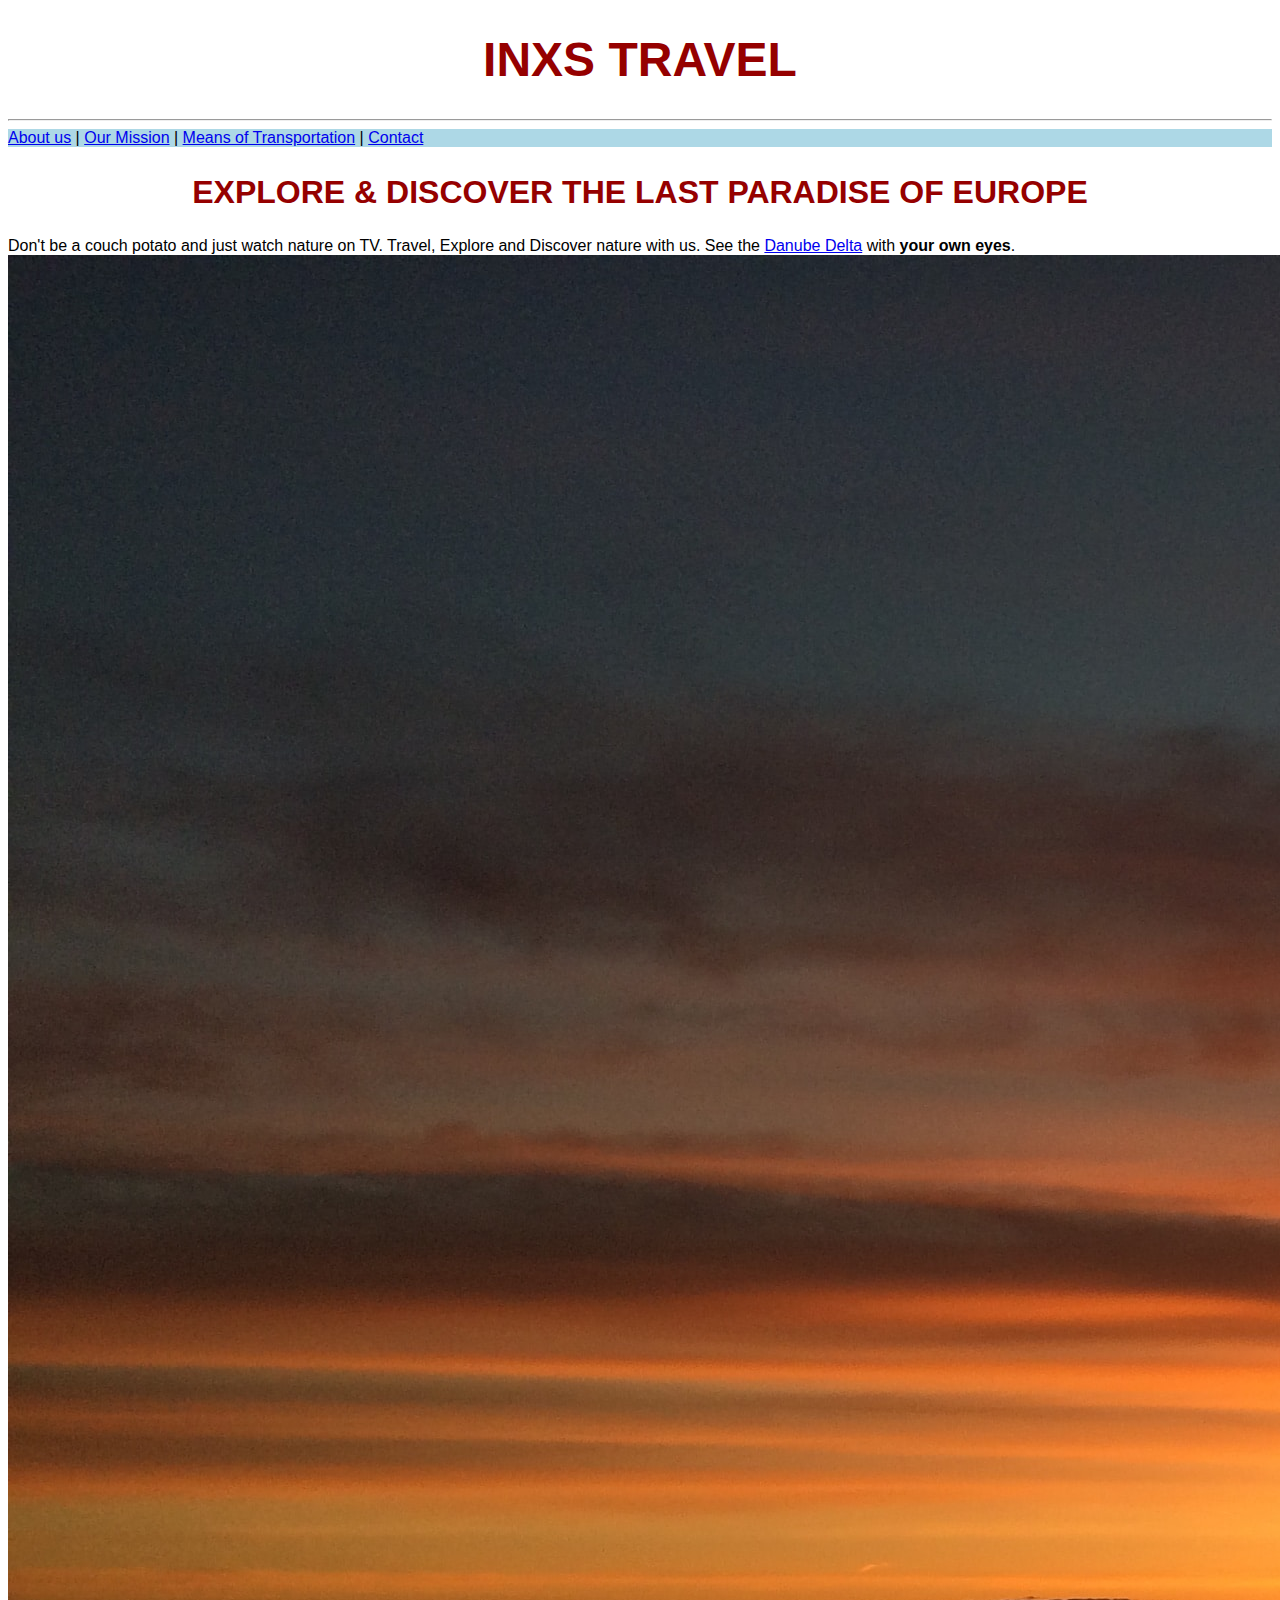
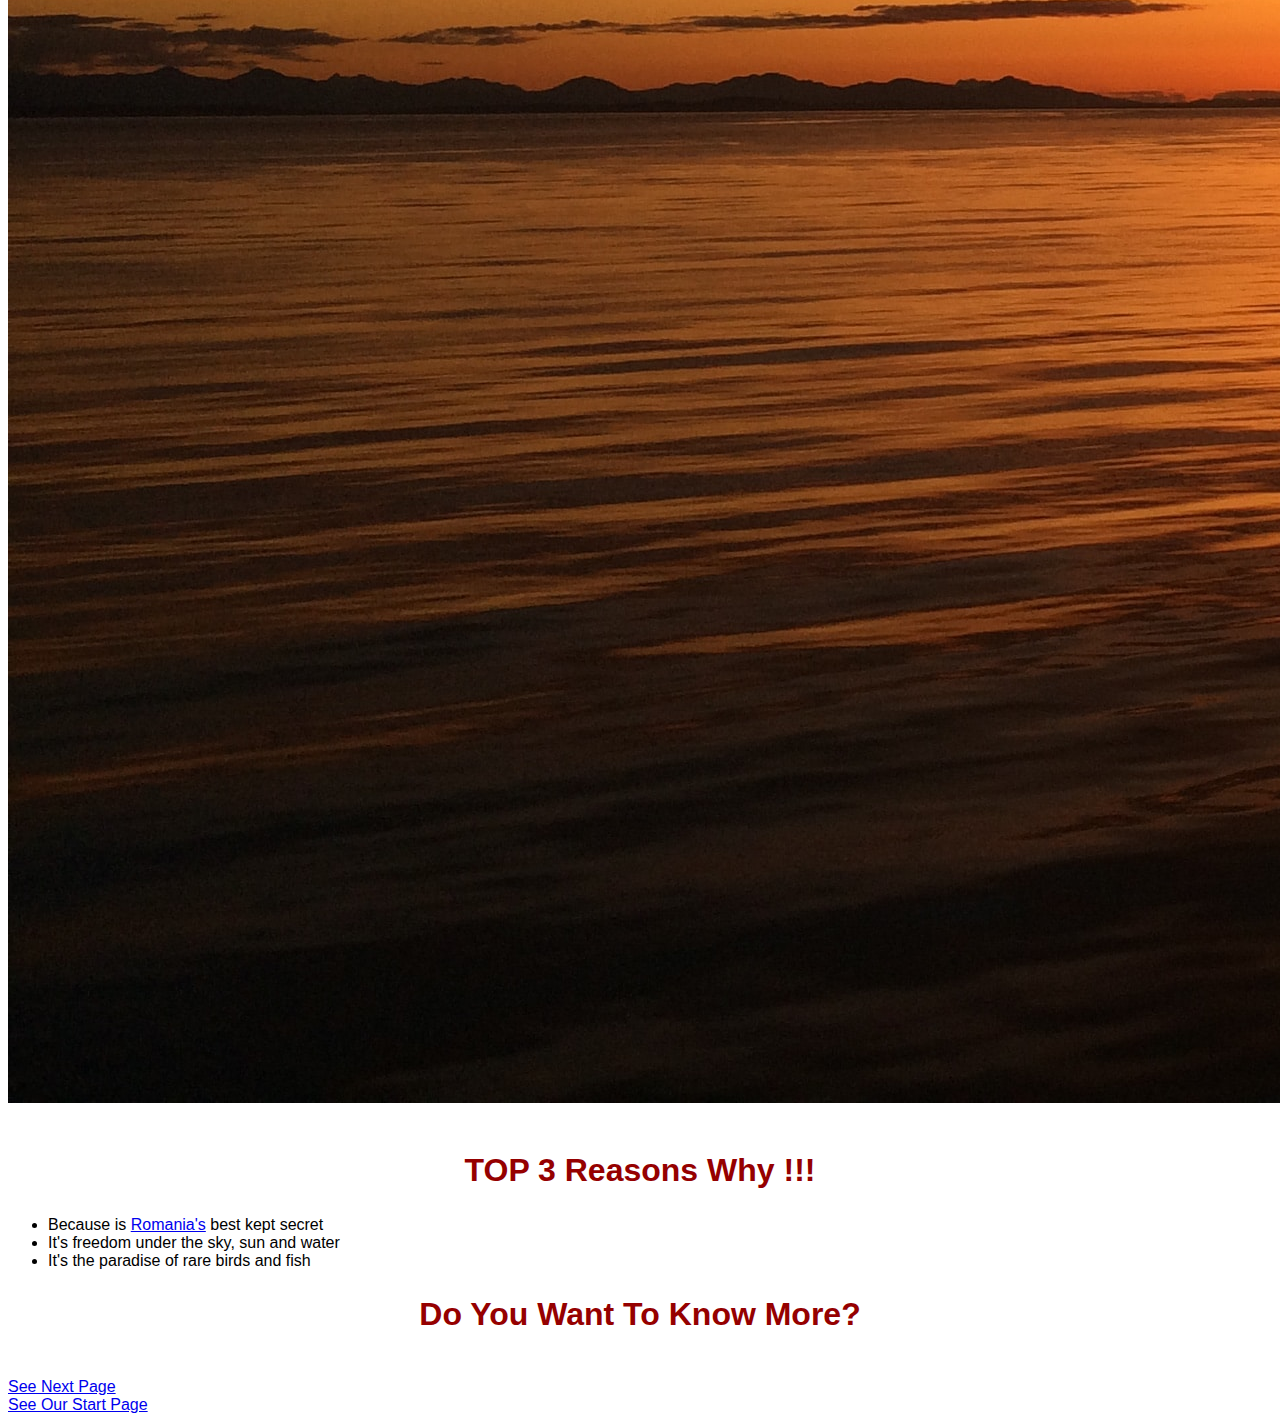
<file: Delta1.html>
<!DOCTYPE html>
<html>
<head>
	<title>Delta1</title>

	

	<link rel="stylesheet" href="https://maxcdn.bootstrapcdn.com/bootstrap/4.0.0-alpha.6/css/bootstrap.min.css" integrity="sha384-rwoIResjU2yc3z8GV/NPeZWAv56rSmLldC3R/AZzGRnGxQQKnKkoFVhFQhNUwEyJ" crossorigin="anonymous">
	
				<h1>INXS TRAVEL</h1></div>
				<link rel="stylesheet" type="text/css" href="styleDelta.css">
				
</head><hr>
<nav>
	<div style="background-color: lightblue">
	<a href="About.html">About us</a> |
	<a href="Our mission.html">Our Mission</a> |
	<a href="Transport.html">Means of Transportation</a> |
	<a href="Contact.html">Contact</a>

	
</nav>
<section>
<body><h2>EXPLORE & DISCOVER THE LAST PARADISE OF EUROPE</h2>
Don't be a couch potato and just watch nature on TV. Travel, Explore and Discover nature with us.
See the <a href="https://whc.unesco.org/en/list/588">Danube Delta</a> with <strong>your own eyes</strong>.</section>

<img src="delta4.jpg" class="img-fluid" alt="Responsive image">

<section><br>
<h2>TOP 3 Reasons Why !!!</h2>
<ul>
	<li>Because is <a href="https://en.wikipedia.org/wiki/Romania">Romania's</a>  best kept secret</li>
	<li>It's freedom under the sky, sun and water</li>
	<li>It's the paradise of rare birds and fish</li>
</ol></section>
<div>
<h2> Do You Want To Know More?</h2></div><br>
<a href="Delta2.html">See Next Page</a><br>
<a href="StartUp3.html">See Our Start Page</a><br>
</body>
</html>
</file>
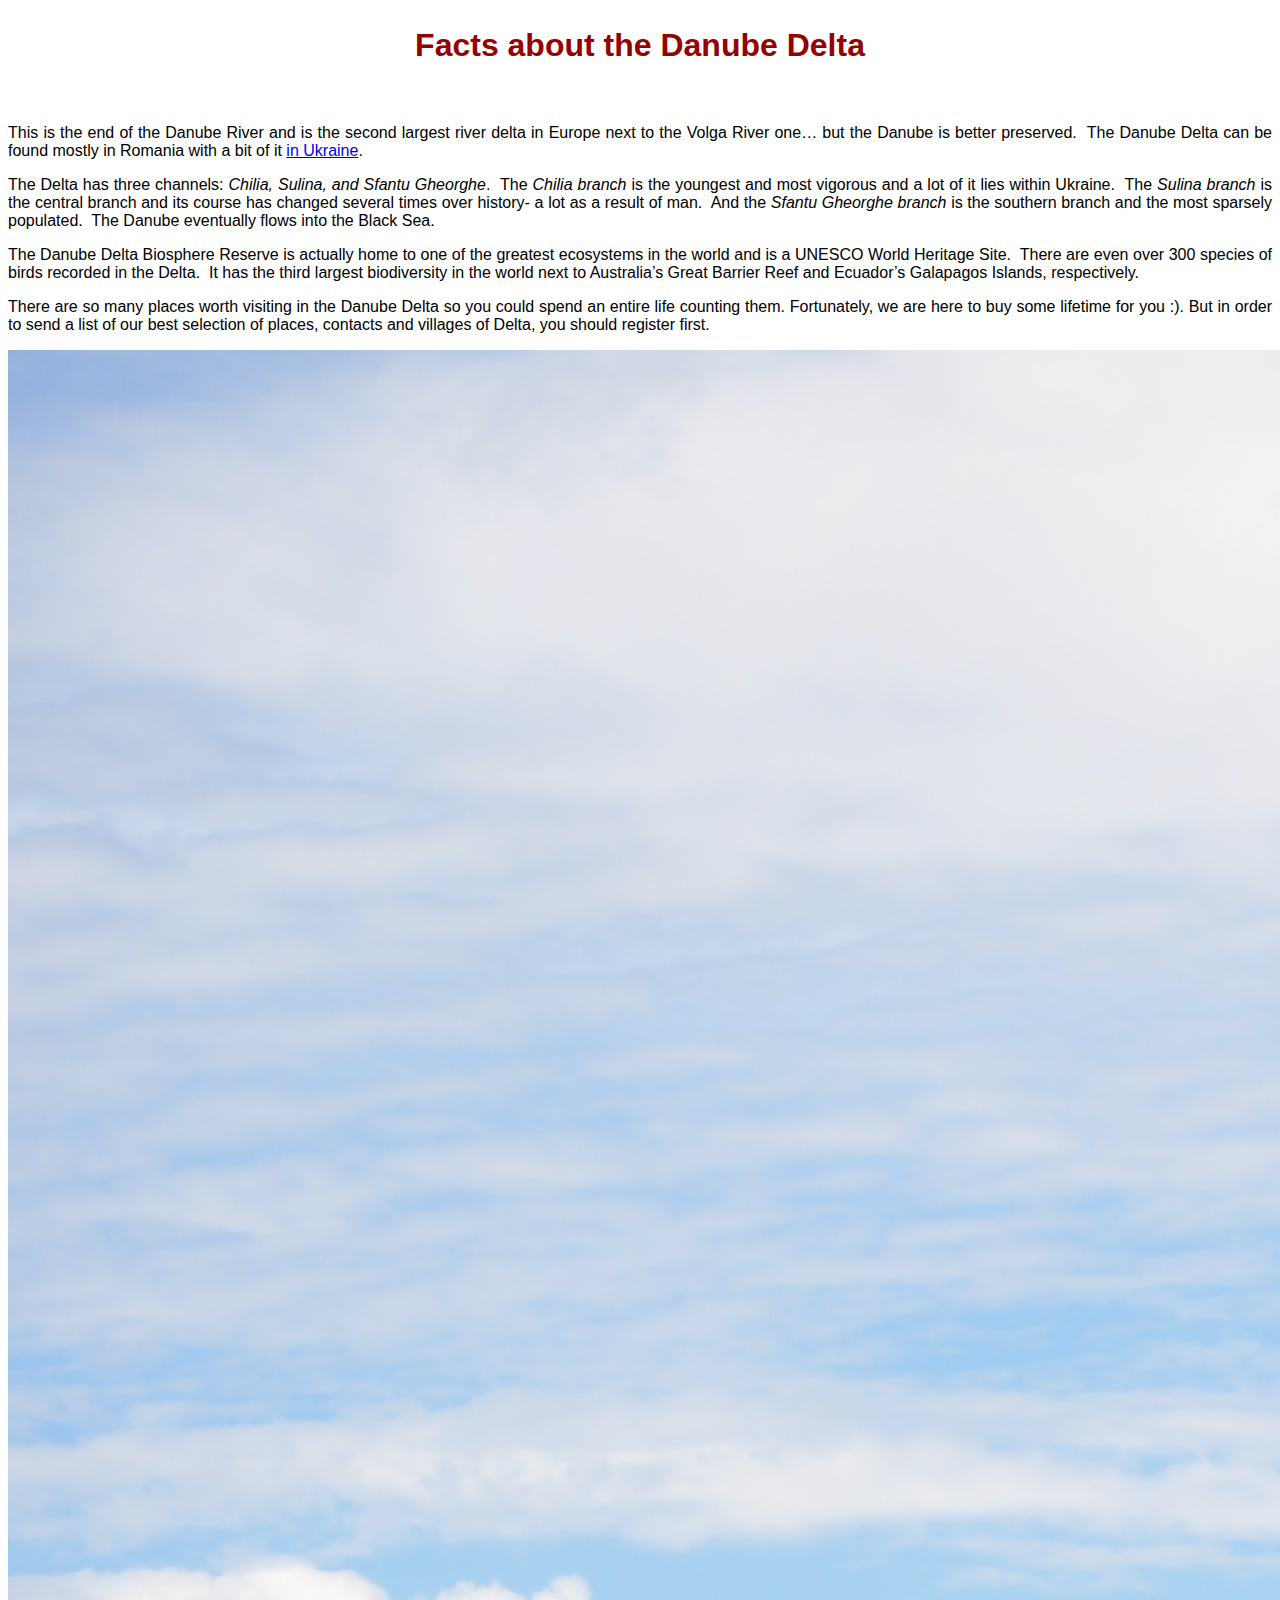
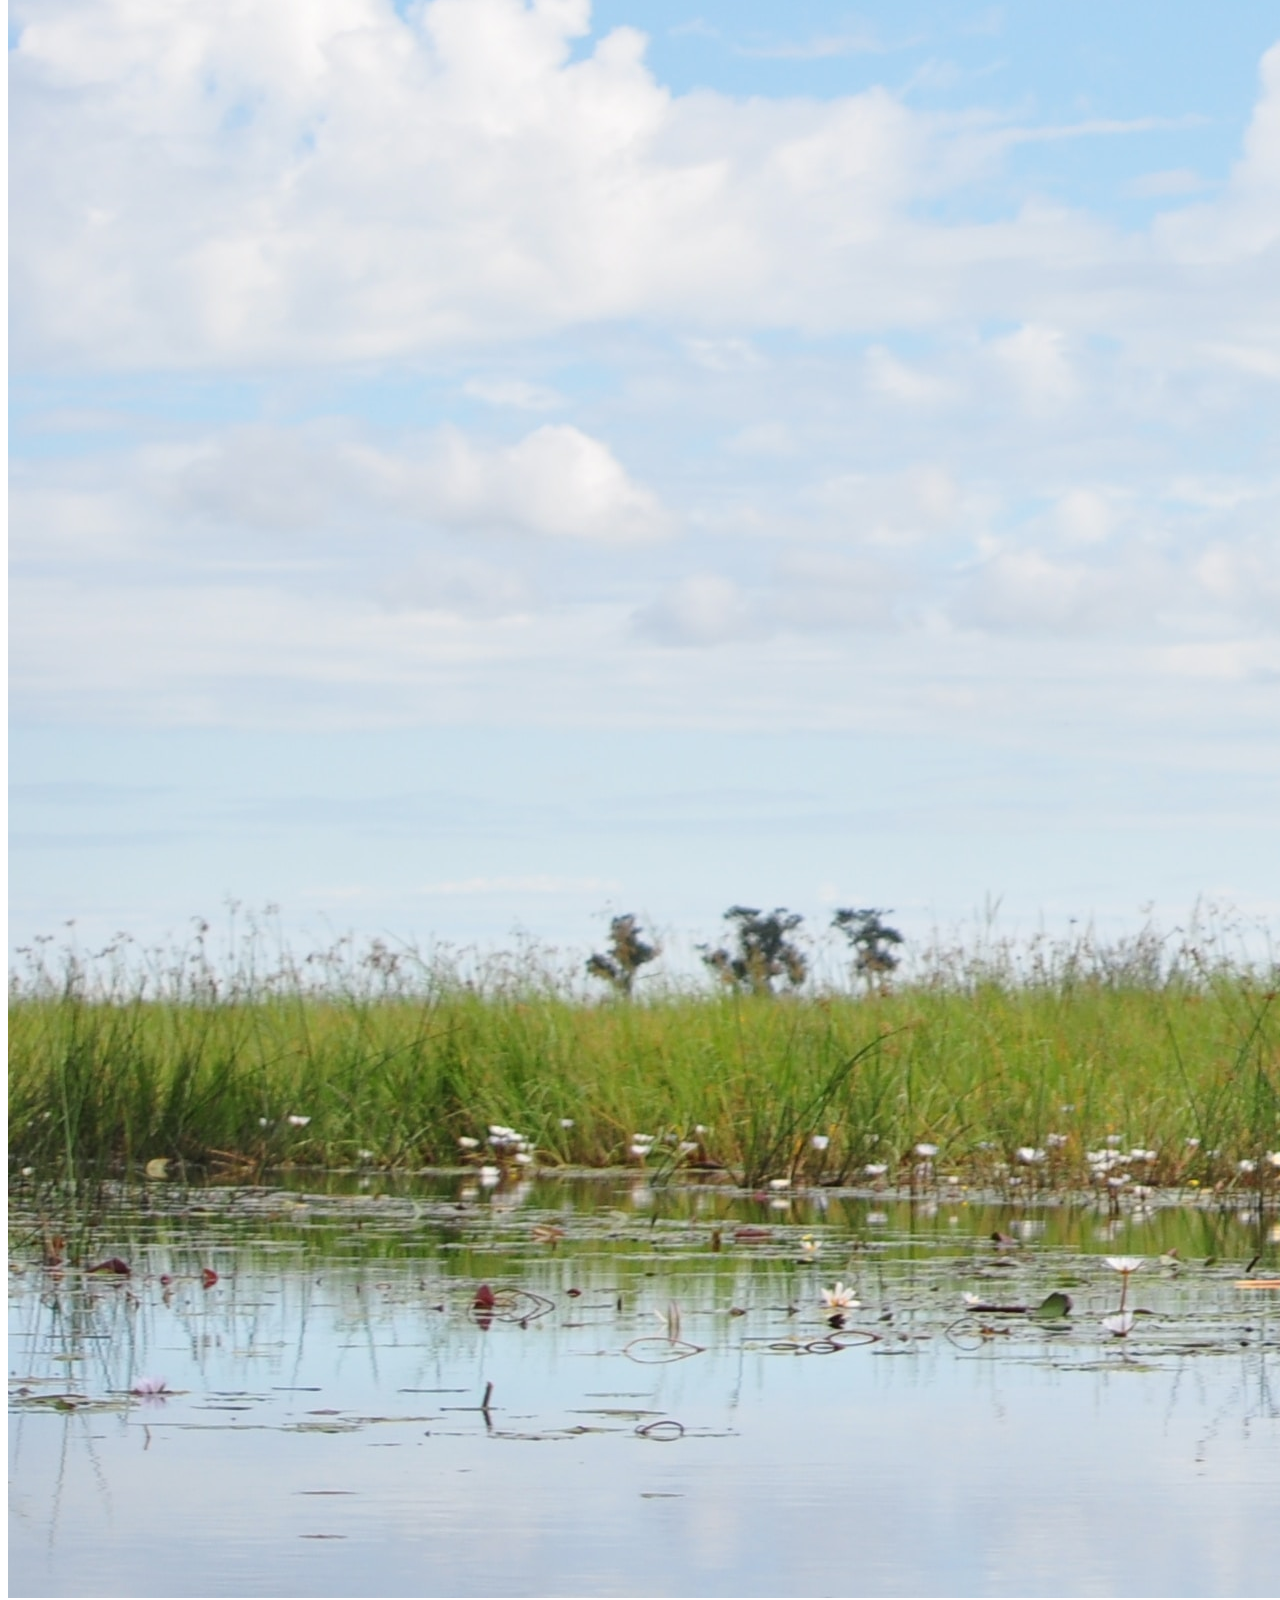
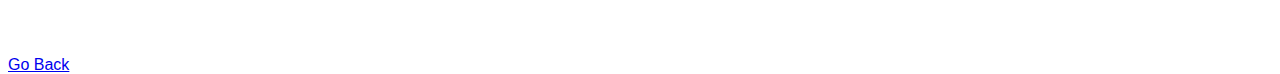
<file: Delta2.html>
<!DOCTYPE html>
<html>
<head>
	<title>Delta2</title>
	<link rel="stylesheet" href="https://maxcdn.bootstrapcdn.com/bootstrap/4.0.0-alpha.6/css/bootstrap.min.css" integrity="sha384-rwoIResjU2yc3z8GV/NPeZWAv56rSmLldC3R/AZzGRnGxQQKnKkoFVhFQhNUwEyJ" crossorigin="anonymous">
	<link rel="stylesheet" type="text/css" href="styleDelta.css">
</head>
<h2>Facts about the Danube Delta</h2><br>
<p>This is the end of the Danube River and is the second largest river delta in Europe next to the Volga River one&#8230; but the Danube is better preserved.&nbsp; The Danube Delta can be found mostly in Romania with a bit of it <a href="https://www.meganstarr.com/places-visit-ukraine/" target="_blank" rel="noopener noreferrer">in Ukraine</a>.</p>
<p>The Delta has three channels: <em>Chilia, Sulina, and Sfantu Gheorghe</em>.&nbsp; The <em>Chilia branch</em> is the youngest and most vigorous and a lot of it lies within Ukraine.&nbsp; The <em>Sulina branch</em> is the central branch and its course has changed several times over history- a lot as a result of man.&nbsp; And the <em>Sfantu Gheorghe branch</em> is the southern branch and the most sparsely populated.&nbsp; The Danube eventually flows into the Black Sea.</p>
<p>The Danube Delta Biosphere Reserve is actually home to one of the greatest ecosystems in the world and is a UNESCO World Heritage Site.&nbsp; There are even over 300 species of birds recorded in the Delta.&nbsp; It has the third largest biodiversity in the world next to Australia&#8217;s Great Barrier Reef and Ecuador&#8217;s Galapagos Islands, respectively.</p>
<p>There are so many places worth visiting in the Danube Delta so you could spend an entire life counting them. Fortunately, we are here to buy some lifetime for you :). But in order to send a list of our best selection of places, contacts and villages of Delta, you should register first.</p>
<img src="delta1.jpg" class="img-fluid" alt="Responsive image">

</body><br>
<br>
<br>
<br>
<a href="Delta1.html">Go Back</a><br>

</html>
</file>
<file: styleDelta.css>
body,
html {
  
  height: 100%;
  margin: 100;
  }



body {font-family: 'Montserrat', sans-serif;
	text-align: justify;
	
	
	font-style:bold;
  
}


	
h1 {color:rgb(149, 0, 0);
	font-weight: bold;
	font-size: 3em;
	text-align: center;

	
}

h2{
	color:rgb(149, 0, 0);
	text-align: center;
	font-weight: bold;
	font-size: 2em;
	
}
</file>
